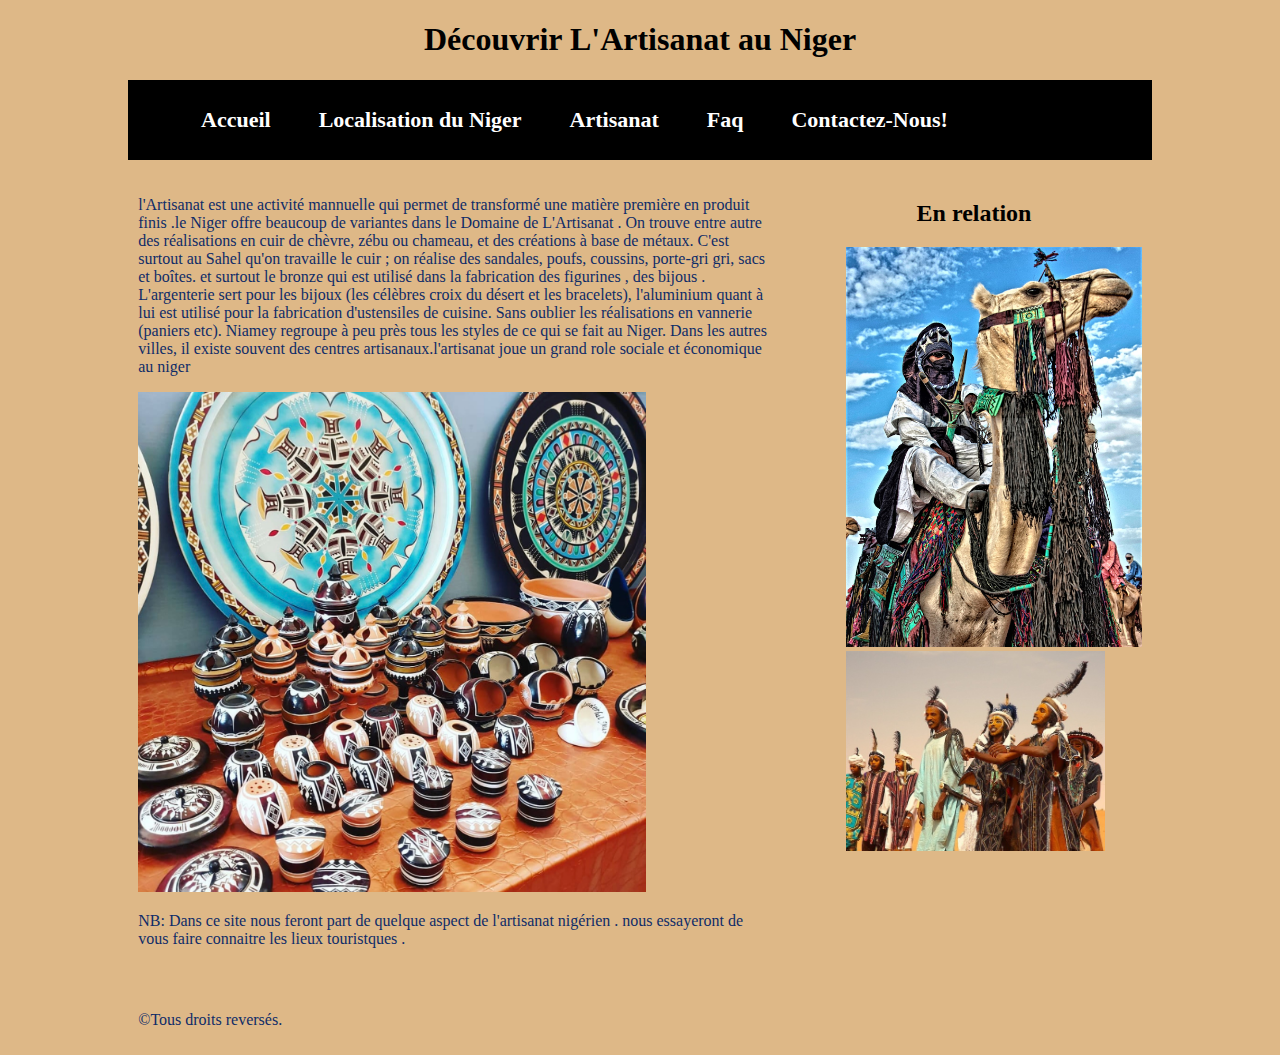
<file: index.html>
<!DOCTYPE html>
<html>
  <head>
    <meta charset="utf-8">

    <title></title>
    <link rel="stylesheet" href="css\style.css">
    <meta name="viewport" content="width=device-width; maximum-scale=1; minimum-scale=1;" />
  </head>
  <body>
    <header>
      <h1>Découvrir L'Artisanat au Niger</h1>

    </header>

    <nav>
      <ul>
        <li><a href="#">Accueil</a></li>
        <li><a href="#">Localisation du Niger</a>
          <ul class="deroule-contenu">
                    <li><a href="#">ou se situe le Niger 2.1</a></li>
                    <li><a href="#">lieu touristique au Niger  2.2</a></li>

          </ul></li>
          <li><a href="#"> Artisanat </a>
          <ul class="deroule-contenu">
                    <li><a href="#">à quoi consiste l'Artisanat 2.1</a></li>
                    <li><a href="#">type d'artisanat au Niger 2.2</a></li>
                    <li><a href="#">2.3</a></li>
                    <li><a href="#"> 2.4</a></li>
          </ul></li>
            <li><a href="#">Faq </a></li>
              <li><a href="#">Contactez-Nous!</a></li>
      </ul>
     </nav>


    <main>

      <article>
      <title>A quoi consiste l'Artisanat?</title>

      <p>l'Artisanat est une activité mannuelle qui permet de transformé une matière première en produit finis .le Niger offre beaucoup de variantes dans le Domaine de L'Artisanat . On trouve entre autre  des réalisations en cuir de chèvre, zébu ou chameau, et des créations à base de métaux. C'est surtout au Sahel qu'on travaille le cuir ; on réalise des sandales, poufs, coussins, porte-gri gri, sacs et boîtes.

  et surtout le  bronze qui est utilisé dans la fabrication des figurines , des bijous . L'argenterie  sert pour les bijoux (les célèbres croix du désert et les bracelets), l'aluminium quant à lui est utilisé pour  la fabrication d'ustensiles de cuisine. Sans oublier les réalisations en vannerie (paniers etc).

  Niamey regroupe  à peu près tous les styles de ce qui se fait au Niger. Dans les autres villes, il existe souvent des centres artisanaux.l'artisanat joue un grand role sociale et économique au niger </p>
  <img src="picture/artisantniger.jpg" alt="" widht="100" height="500">
    <p>NB: Dans ce site nous feront part de quelque aspect de l'artisanat nigérien .
           nous essayeront de vous faire connaitre les lieux touristques . </p>
        </article>



      <aside>
        <h2>En relation</h2>
        <ul>
        <img src="picture/touareg.jpg" alt=""widht="200" height="400">

        <img src="picture/bororo.jpg" alt=""widht="100" height="200">

        </ul>
      </aside>

    </main>


    <footer>
      <p>©Tous droits reversés.</p>
    </footer>

  </body>
</html>
</file>
